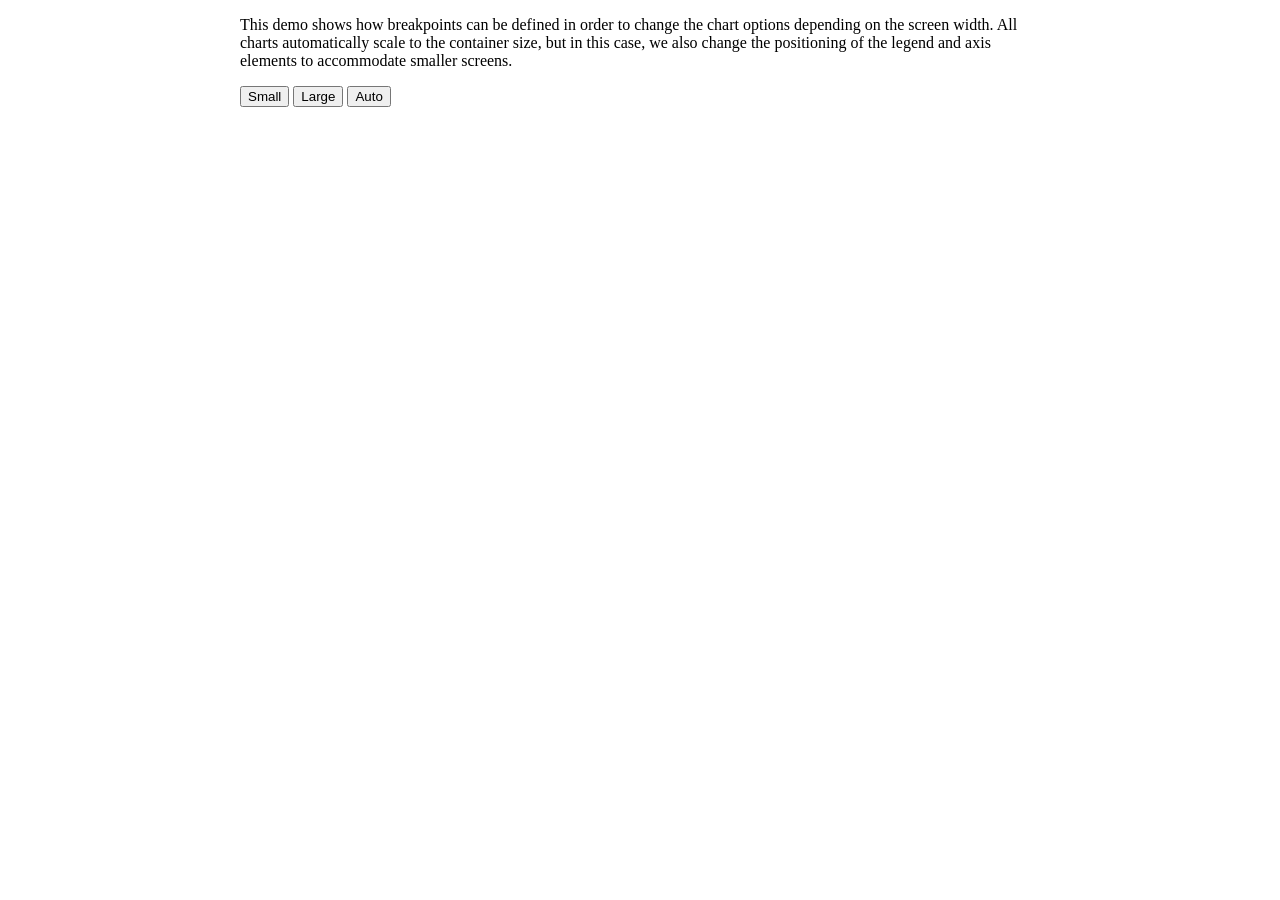
<file: Graph.html>
<!DOCTYPE html>
<html lang="en">
<head>
    <meta charset="UTF-8">
    <meta http-equiv="X-UA-Compatible" content="IE=edge">
    <meta name="viewport" content="width=device-width, initial-scale=1.0">
    <title>Responsive Highcharts Demo</title>
    
    <!-- Highcharts Scripts -->
    <script src="https://code.highcharts.com/highcharts.js"></script>
    <script src="https://code.highcharts.com/modules/exporting.js"></script>
    <script src="https://code.highcharts.com/modules/export-data.js"></script>
    <script src="https://code.highcharts.com/modules/accessibility.js"></script>

    <!-- CSS Styles -->
    <style>
        .highcharts-figure,
        .highcharts-data-table table {
            min-width: 310px;
            max-width: 800px;
            margin: 1em auto;
        }

        .highcharts-data-table table {
            font-family: Verdana, sans-serif;
            border-collapse: collapse;
            border: 1px solid #ebebeb;
            margin: 10px auto;
            text-align: center;
            width: 100%;
            max-width: 500px;
        }

        .highcharts-data-table caption {
            padding: 1em 0;
            font-size: 1.2em;
            color: #555;
        }

        .highcharts-data-table th {
            font-weight: 600;
            padding: 0.5em;
        }

        .highcharts-data-table td,
        .highcharts-data-table th,
        .highcharts-data-table caption {
            padding: 0.5em;
        }

        .highcharts-data-table thead tr,
        .highcharts-data-table tr:nth-child(even) {
            background: #f8f8f8;
        }

        .highcharts-data-table tr:hover {
            background: #f1f7ff;
        }

        #button-bar {
            min-width: 310px;
            max-width: 800px;
            margin: 0 auto;
        }
    </style>
</head>
<body>
    <figure class="highcharts-figure">
        <div id="container"></div>
        <p class="highcharts-description">
            This demo shows how breakpoints can be defined in order to
            change the chart options depending on the screen width. All
            charts automatically scale to the container size, but in this
            case, we also change the positioning of the legend and axis
            elements to accommodate smaller screens.
        </p>
    </figure>

    <div id="button-bar">
        <button id="small">Small</button>
        <button id="large">Large</button>
        <button id="auto">Auto</button>
    </div>

    <script>
        // Data retrieved from https://www.ssb.no/statbank/table/10467/
        var chart = Highcharts.chart('container', {
            chart: {
                type: 'column'
            },
            credits: {
                enabled: false
            },
            title: {
                text: 'Pension  persons, by railways\' name'
            },
            subtitle: {
                text: 'Resize the frame or click buttons to change appearance'
            },
            legend: {
                align: 'right',
                verticalAlign: 'middle',
                layout: 'vertical'
            },
            xAxis: {
                categories: ['2019', '2020', '2021'],
                labels: {
                    x: -10
                }
            },
            yAxis: {
                allowDecimals: false,
                title: {
                    text: 'Amount'
                }
            },
            series: [{
                name: 'RAM',
                data: [38, 51, 34]
            }, {
                name: 'Vinay',
                data: [31, 26, 27]
            }, {
                name: 'Malin',
                data: [38, 42, 41]
            }],
            responsive: {
                rules: [{
                    condition: {
                        maxWidth: 500
                    },
                    chartOptions: {
                        legend: {
                            align: 'center',
                            verticalAlign: 'bottom',
                            layout: 'horizontal'
                        },
                        yAxis: {
                            labels: {
                                align: 'left',
                                x: 0,
                                y: -5
                            },
                            title: {
                                text: null
                            }
                        },
                        subtitle: {
                            text: null
                        },
                        credits: {
                            enabled: false
                        }
                    }
                }]
            }
        });

        document.getElementById('small').addEventListener('click', function () {
            chart.setSize(400);
        });

        document.getElementById('large').addEventListener('click', function () {
            chart.setSize(600);
        });

        document.getElementById('auto').addEventListener('click', function () {
            chart.setSize(null);
        });
    </script>
</body>
</html>
</file>
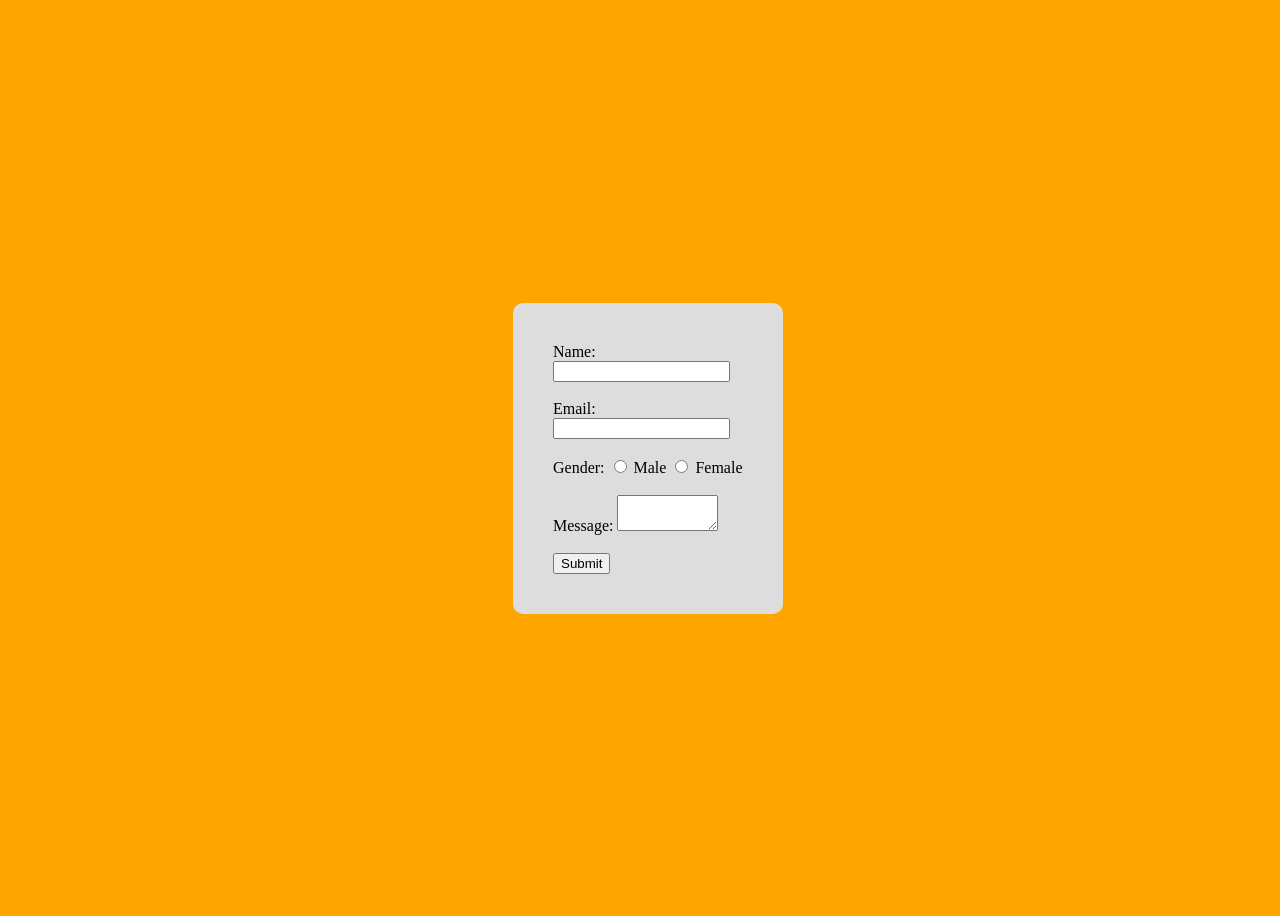
<file: QUERY-FORM.html>
<!DOCTYPE html>
<html>
<head>
  <meta charset="utf-8">
  <meta name="viewport" content="width=device-width, initial-scale=1">
  <title>Form Data to Google Sheet</title>
  <style type="text/css">
    body {
      width: 100%;
      height: 100vh;
      background: orange;
      display: flex;
      align-items: center;
      justify-content: center;
    }
    form {
      width: 190px;
      height: auto;
      padding: 40px;
      border-radius: 10px;
      background: #ddd;
    }
  </style>
</head>
<body>
  <form id="submit-to-google-sheet">
    <label>Name:</label><br>
    <input type="text" name="name" required><br><br>
    <label>Email:</label>
    <input type="email" name="email" required><br><br>
    <label>Gender:</label>
    <input type="radio" name="gender" value="Male"> <label>Male</label>
    <input type="radio" name="gender" value="Female"> <label>Female</label><br><br>
    <label>Message:</label>
    <textarea name="message" required cols="10"></textarea><br><br>
    <input type="submit" value="Submit">
    <span id="success"></span>
  </form>

  <script>
    const scriptURL = 'https://script.google.com/macros/s/AKfycbxW4pmYpiQ1soYqKKzYFikH_1WeHc0NmUPv0QjqiC3h3MNkmQETsdslMiY6Wxc-3fxDhg/exec';
    const form = document.getElementById('submit-to-google-sheet');
    const success = document.getElementById('success');

    form.addEventListener('submit', e => {
      e.preventDefault();
      fetch(scriptURL, { method: 'POST', body: new FormData(form) })
        .then(response => {
          success.textContent = 'Data Successfully Submitted';
          setTimeout(() => {
            success.textContent = '';
          }, 5000);
          form.reset();
        })
        .catch(error => console.error('Error!', error.message));
    });
  </script>
</body>
</html>
</file>
